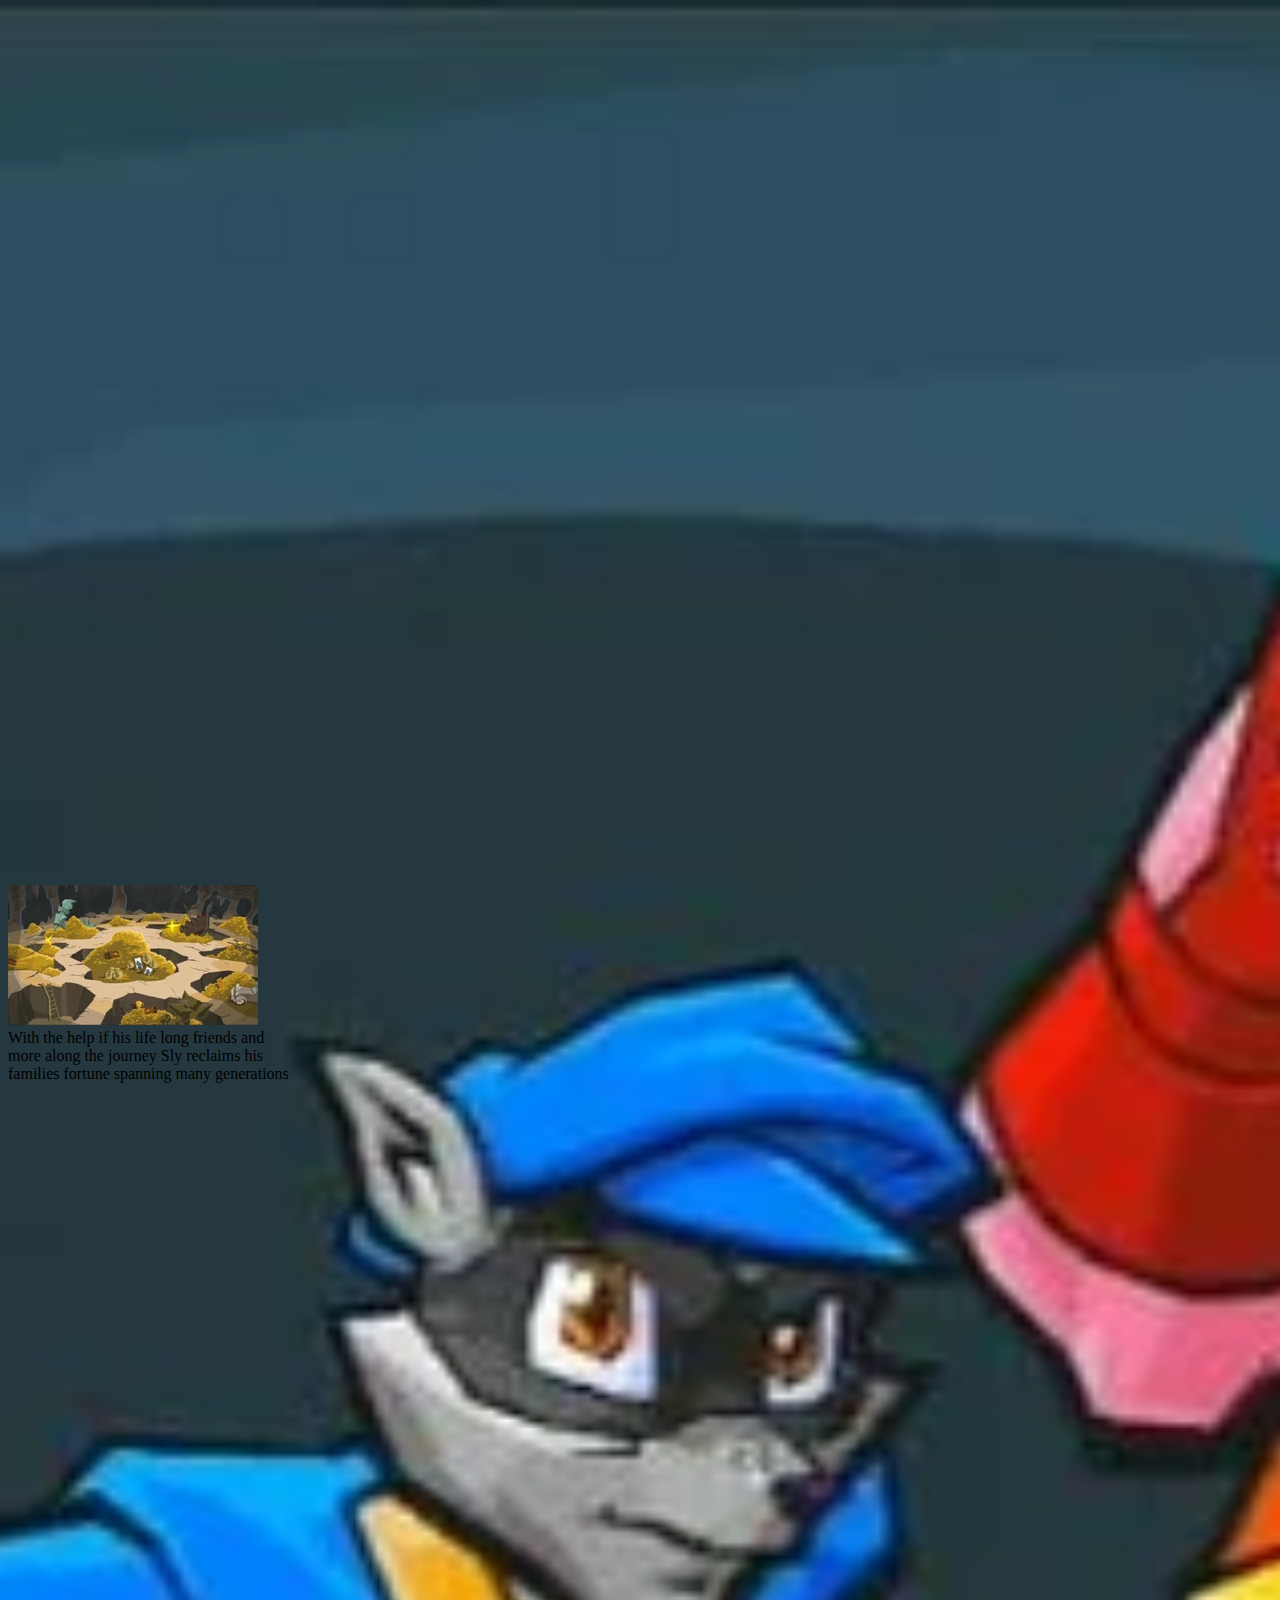
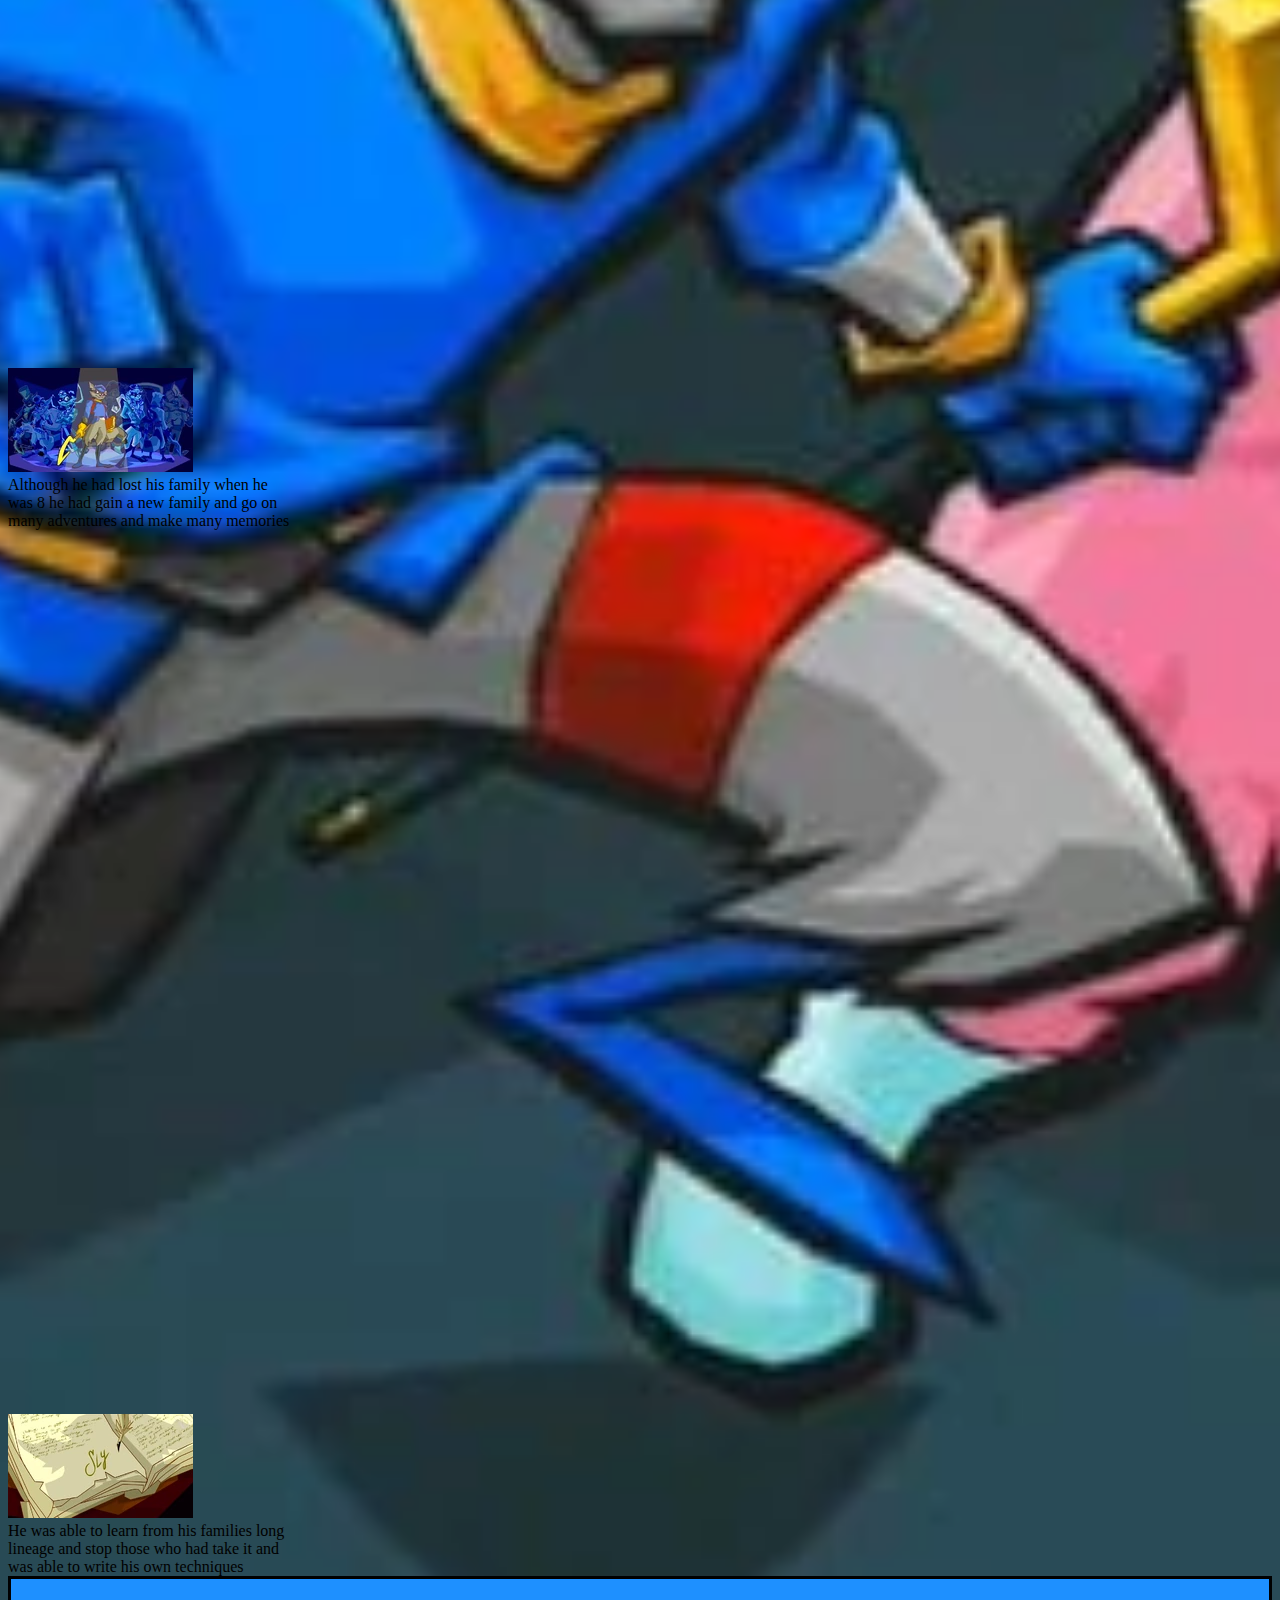
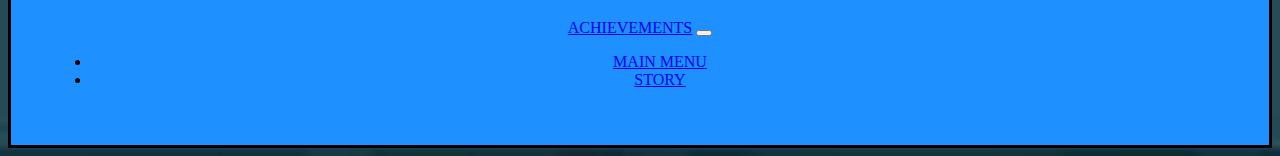
<file: pages/ACHIEVEMENTS.html>
<!doctype html>
<html lang="en">
  <head>
    <meta charset="utf-8">
    <meta name="viewport" content="width=device-width, initial-scale=1">
    <title>Bootstrap demo</title>
    <link href="https://cdn.jsdelivr.net/npm/bootstrap@5.3.2/dist/css/bootstrap.min.css" rel="stylesheet" integrity="sha384-T3c6CoIi6uLrA9TneNEoa7RxnatzjcDSCmG1MXxSR1GAsXEV/Dwwykc2MPK8M2HN" crossorigin="anonymous">
    <link rel="stylesheet" href="../style/styles.css">
  </head>
  <body class="bg2">
    <!-- <h1>ACHIEVEMENTS</h1> -->

<div class="container">
    <div class="row">
        <div class="col"><div class="card" style="width: 18rem; margin-top: 70%">
            <img src="../assets/The_Cooper_Vault_Treasures.JPG.webp" class="card-img-top" alt="...">
            <div class="card-body">
              <h class="card-text">With the help if his life long friends and more along the journey Sly reclaims his families fortune spanning many generations</h>
            </div>
          </div></div>
        <div class="col"><div class="card" style="width: 18rem; margin-top: 70%">
            <img src="../assets/The_Thievius_Raccoonus_2.webp" class="card-img-top" alt="...">
            <div class="card-body">
              <h class="card-text">Although he had lost his family when he was 8 he had gain a new family and go on many adventures and make many memories</h>
            </div>
          </div></div>
        <div class="col"><div class="card" style="width: 18rem; margin-top: 70% ;">
            <img src="../assets/The_Thievius_Raccoonus_3.webp" class="card-img-top" alt="...">
            <div class="card-body">
              <h class="card-text">He was able to learn from his families long lineage and stop those who had take it and was able to write his own techniques</h>
            </div>
          </div></div>
    </div>
</div>


    <nav class="navbar navbar-expand-lg bg-body-tertiary fixed-bottom bg-body-tertiary">
        <div class="container-fluid navBarcss ">
          <a class="navbar-brand" href="#">ACHIEVEMENTS</a>
          <button class="navbar-toggler" type="button" data-bs-toggle="collapse" data-bs-target="#navbarNav" aria-controls="navbarNav" aria-expanded="false" aria-label="Toggle navigation">
            <span class="navbar-toggler-icon"></span>
          </button>
          <div class="collapse navbar-collapse" id="navbarNav">
            <ul class="navbar-nav">
            
              <li class="nav-item">
                <a class="nav-link" href="../index.html">MAIN MENU</a>
              </li>
              <li class="nav-item">
                <a class="nav-link" href="../pages/sotrypage.html">STORY</a>
              </li>
              
            </ul>
          </div>
        </div>
      </nav>
    <script src="https://cdn.jsdelivr.net/npm/bootstrap@5.3.2/dist/js/bootstrap.bundle.min.js" integrity="sha384-C6RzsynM9kWDrMNeT87bh95OGNyZPhcTNXj1NW7RuBCsyN/o0jlpcV8Qyq46cDfL" crossorigin="anonymous"></script>
  </body>
</html>
</file>
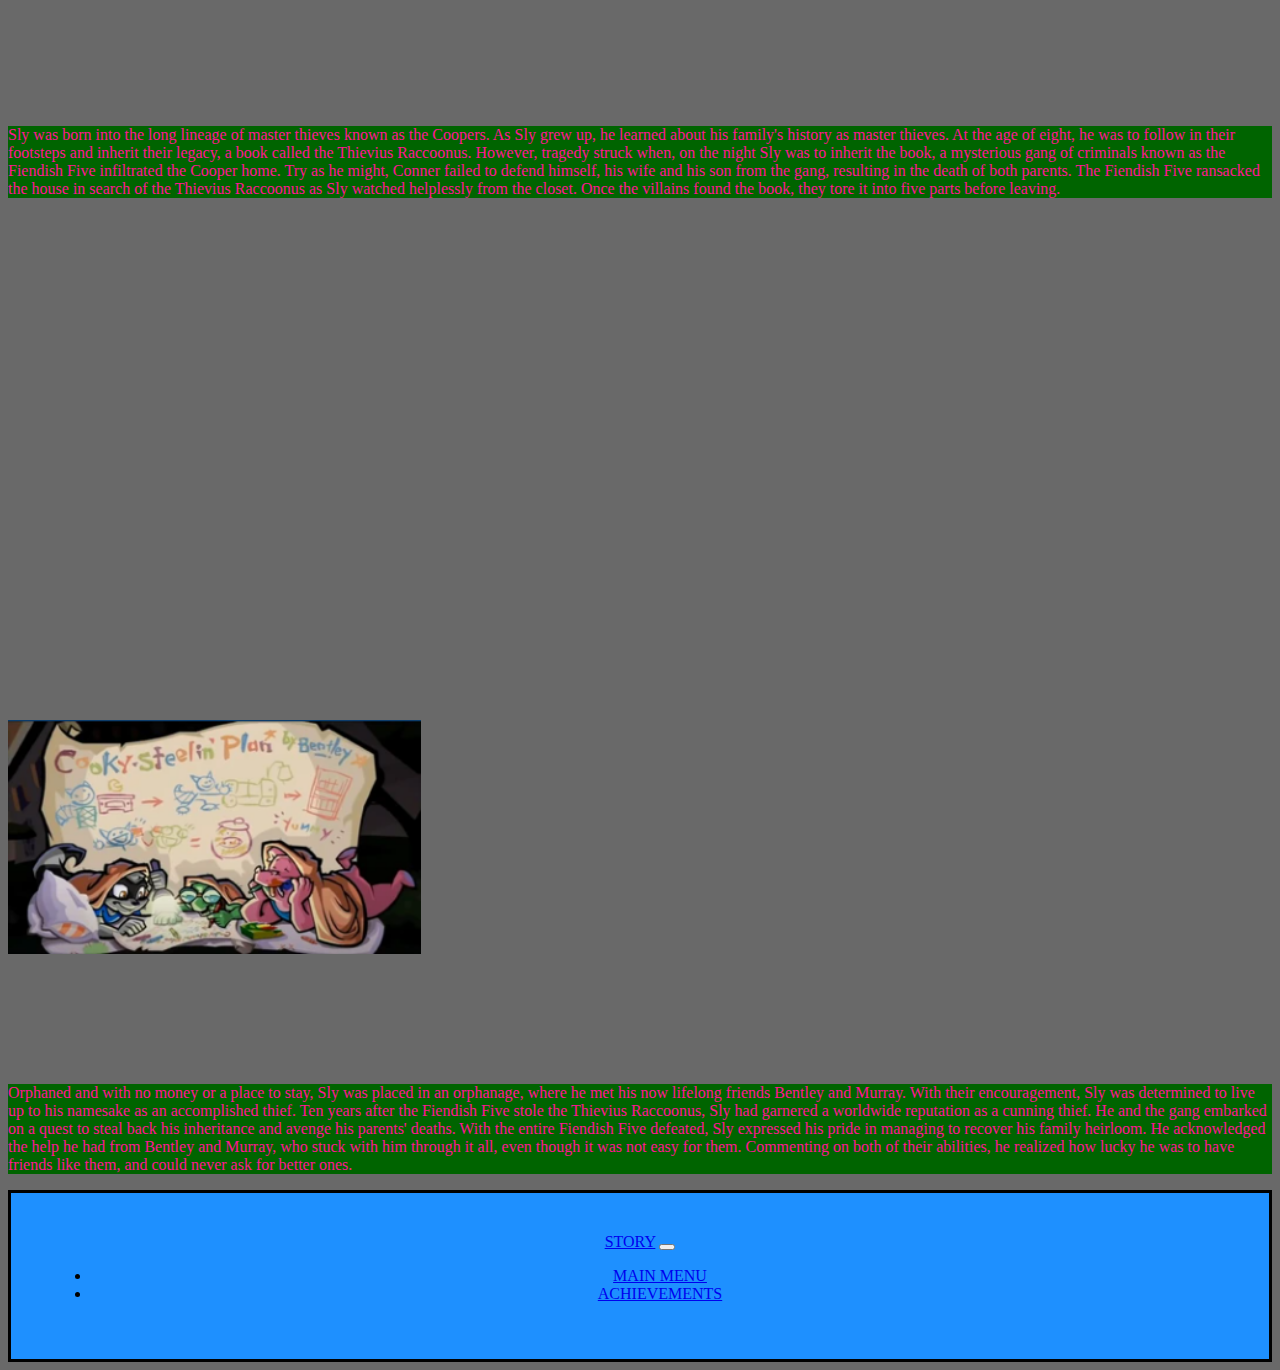
<file: pages/sotrypage.html>
<!doctype html>
<html lang="en">
  <head>
    <meta charset="utf-8">
    <meta name="viewport" content="width=device-width, initial-scale=1">
    <title>Bootstrap demo</title>
    <link href="https://cdn.jsdelivr.net/npm/bootstrap@5.3.2/dist/css/bootstrap.min.css" rel="stylesheet" integrity="sha384-T3c6CoIi6uLrA9TneNEoa7RxnatzjcDSCmG1MXxSR1GAsXEV/Dwwykc2MPK8M2HN" crossorigin="anonymous">
  <link rel="stylesheet" href="../style/styles.css">
</head>
  <body class="bg1">
    <!-- <h1>Story</h1> -->

<div class="container">
    <div class="row">
    <div class="col-4" style="margin-top: 10%;">
        <p>Sly was born into the long lineage of master thieves known as the Coopers. As Sly grew up, he learned about his family's history as master thieves. At the age of eight, he was to follow in their footsteps and inherit their legacy, a book called the Thievius Raccoonus. However, tragedy struck when, on the night Sly was to inherit the book, a mysterious gang of criminals known as the Fiendish Five infiltrated the Cooper home. Try as he might, Conner failed to defend himself, his wife and his son from the gang, resulting in the death of both parents. The Fiendish Five ransacked the house in search of the Thievius Raccoonus as Sly watched helplessly from the closet. Once the villains found the book, they tore it into five parts before leaving.</p>
    </div>
    <div class="col-4 ">
        <img src="../assets/Opera Snapshot_2023-10-25_154732_slycooper.fandom.com.png" style="height:234px ; margin-top: 40% ;">
    </div>
    <div class="col-4" style="margin-top: 10%;"><p>Orphaned and with no money or a place to stay, Sly was placed in an orphanage, where he met his now lifelong friends Bentley and Murray. With their encouragement, Sly was determined to live up to his namesake as an accomplished thief. Ten years after the Fiendish Five stole the Thievius Raccoonus, Sly had garnered a worldwide reputation as a cunning thief. He and the gang embarked on a quest to steal back his inheritance and avenge his parents' deaths. With the entire Fiendish Five defeated, Sly expressed his pride in managing to recover his family heirloom. He acknowledged the help he had from Bentley and Murray, who stuck with him through it all, even though it was not easy for them. Commenting on both of their abilities, he realized how lucky he was to have friends like them, and could never ask for better ones.</p></div>
</div>
</div>


    <nav class="navbar navbar-expand-lg bg-body-tertiary fixed-bottom bg-body-tertiary">
        <div class="container-fluid navBarcss ">
          <a class="navbar-brand" href="#">STORY</a>
          <button class="navbar-toggler" type="button" data-bs-toggle="collapse" data-bs-target="#navbarNav" aria-controls="navbarNav" aria-expanded="false" aria-label="Toggle navigation">
            <span class="navbar-toggler-icon"></span>
          </button>
          <div class="collapse navbar-collapse" id="navbarNav">
            <ul class="navbar-nav">
            
              <li class="nav-item">
                <a class="nav-link" href="../index.html">MAIN MENU</a>
              </li>
              <li class="nav-item">
                <a class="nav-link" href="../pages/ACHIEVEMENTS.html">ACHIEVEMENTS</a>
              </li>
              
            </ul>
          </div>
        </div>
      </nav>
    <script src="https://cdn.jsdelivr.net/npm/bootstrap@5.3.2/dist/js/bootstrap.bundle.min.js" integrity="sha384-C6RzsynM9kWDrMNeT87bh95OGNyZPhcTNXj1NW7RuBCsyN/o0jlpcV8Qyq46cDfL" crossorigin="anonymous"></script>
  </body>
</html>
</file>
<file: style/styles.css>
.navBarcss{
    background-color:dodgerblue;
   border-style: solid;
    text-align: center;
    padding: 40px;
}

.bg{
    background-image: url(../assets/v8to4663s3aa1.png);
    background-repeat: no-repeat;
    background-size: cover;
    background-position: top;
}

.bg1{
    background-color: dimgray;
}

.bg2{
    background-image: url(../assets/The_Cooper_Gang5.JPG.webp);
    background-repeat: no-repeat;
    background-size: cover;
    background-position: top;
}

p{
    color: deeppink;
    background-color: darkgreen;
}
</file>
